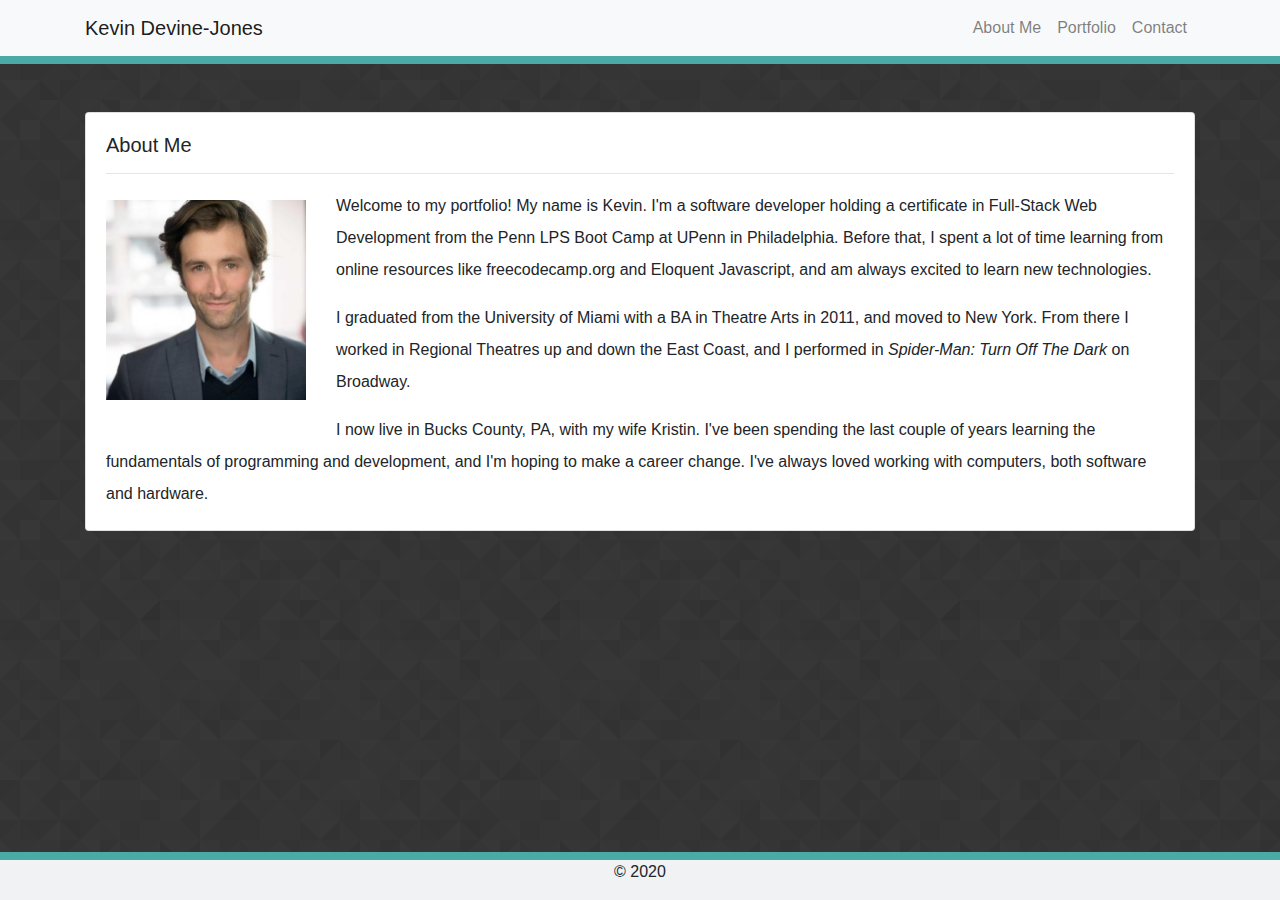
<file: index.html>
<!DOCTYPE html>
<html lang="en">

<head>
    <meta charset="UTF-8">
    <meta name="viewport" content="width=device-width, initial-scale=1.0">
    <meta http-equiv="X-UA-Compatible" content="ie=edge">
    <title>About Me</title>
    <link rel="stylesheet" href="https://stackpath.bootstrapcdn.com/bootstrap/4.3.1/css/bootstrap.min.css"
        integrity="sha384-ggOyR0iXCbMQv3Xipma34MD+dH/1fQ784/j6cY/iJTQUOhcWr7x9JvoRxT2MZw1T" crossorigin="anonymous">
    <link rel="stylesheet" href="./assets/css/boilerplate.css">
    <link rel="stylesheet" href="./assets/css/about-me.css">
</head>

<body class="d-flex flex-column">

    <nav class="navbar navbar-expand-lg navbar-light bg-light">
        <div class="container">
            <a class="navbar-brand" href="./index.html">Kevin Devine-Jones</a>
            <button class="navbar-toggler" type="button" data-toggle="collapse" data-target="#navbarNavAltMarkup"
                aria-controls="navbarNavAltMarkup" aria-expanded="false" aria-label="Toggle navigation">
                <span class="navbar-toggler-icon"></span>
            </button>
            <div class="collapse navbar-collapse" id="navbarNavAltMarkup">
                <div class="navbar-nav ml-auto">
                    <a class="nav-item nav-link" href="./index.html">About Me<span class="sr-only"></span></a>
                    <a class="nav-item nav-link" href="./portfolio-gallery.html">Portfolio</a>
                    <a class="nav-item nav-link" href="./contact-page.html">Contact</a>
                </div>
            </div>
        </div>
    </nav>

    <div class="spacer-div"></div>

    <div class="page-content">
        <div class="container">
            <div class="card">
                <div class="card-body">
                    <h5 class="card-title">About Me</h5>
                    <hr>
                    <img src="./assets/images/kevin-image.png" class="float-left" alt="Kevin's Headshot">
                    <p class="card-text">
                        Welcome to my portfolio! My name is Kevin. I'm a software developer holding a certificate in Full-Stack Web Development from the Penn LPS Boot Camp at UPenn in Philadelphia. Before that, I spent a lot of time learning from online resources like freecodecamp.org and Eloquent Javascript, and am always excited to
                        learn new technologies.
                    </p>
                    <p class="card-text">
                        I graduated from the University of Miami with a BA in Theatre Arts in 2011, and moved to New
                        York. From there I worked in Regional Theatres up and down the East Coast, and I performed in
                        <span class="italics">Spider-Man: Turn Off The Dark</span> on Broadway.
                    </p>
                    <p class="card-text">
                        I now live in Bucks County, PA, with my wife Kristin. I've been spending the last couple of
                        years learning the fundamentals of programming and development, and I'm hoping to make a career
                        change. I've always loved working with computers, both software and hardware.
                    </p>
                </div>
            </div>
        </div>
    </div>

    <div class="spacer-div"></div>

    <footer class="footer">
        <div class="container">
            <p class="text-center">&#169; 2020</p>
        </div>
    </footer>


    <script src="https://code.jquery.com/jquery-3.3.1.slim.min.js"
        integrity="sha384-q8i/X+965DzO0rT7abK41JStQIAqVgRVzpbzo5smXKp4YfRvH+8abtTE1Pi6jizo"
        crossorigin="anonymous"></script>
    <script src="https://cdnjs.cloudflare.com/ajax/libs/popper.js/1.14.7/umd/popper.min.js"
        integrity="sha384-UO2eT0CpHqdSJQ6hJty5KVphtPhzWj9WO1clHTMGa3JDZwrnQq4sF86dIHNDz0W1"
        crossorigin="anonymous"></script>
    <script src="https://stackpath.bootstrapcdn.com/bootstrap/4.3.1/js/bootstrap.min.js"
        integrity="sha384-JjSmVgyd0p3pXB1rRibZUAYoIIy6OrQ6VrjIEaFf/nJGzIxFDsf4x0xIM+B07jRM"
        crossorigin="anonymous"></script>
</body>

</html>
</file>
<file: assets/css/boilerplate.css>
html {
    height: 100%;
}

body {
    background-image: url(../images/prism-background.png);
    background-repeat: repeat;
    height: 100%;
}

nav {
    border-bottom: 0.5rem solid #4aaaa5;
}

.spacer-div {
    margin: 1.5rem 0 1.5rem 0;
}

.page-content {
    flex: 1 0 auto;
}

.card {
    width: 100%;
}

.footer {
    flex-shrink: none;
    background-color: #f0f2f4;
    border-top: 0.5rem solid #4aaaa5;
}

.btn {
    background-color: #4aaaa5;
}
</file>
<file: assets/css/about-me.css>
/******** about me (index.html) unique content ********/

img {
  float: left;
  margin: 10px 30px 30px 0;
  height: 200px;
  width: 200px;
}

.card-body p {
  line-height: 32px;
}

.italics {
  font-style: italic;
}
</file>
